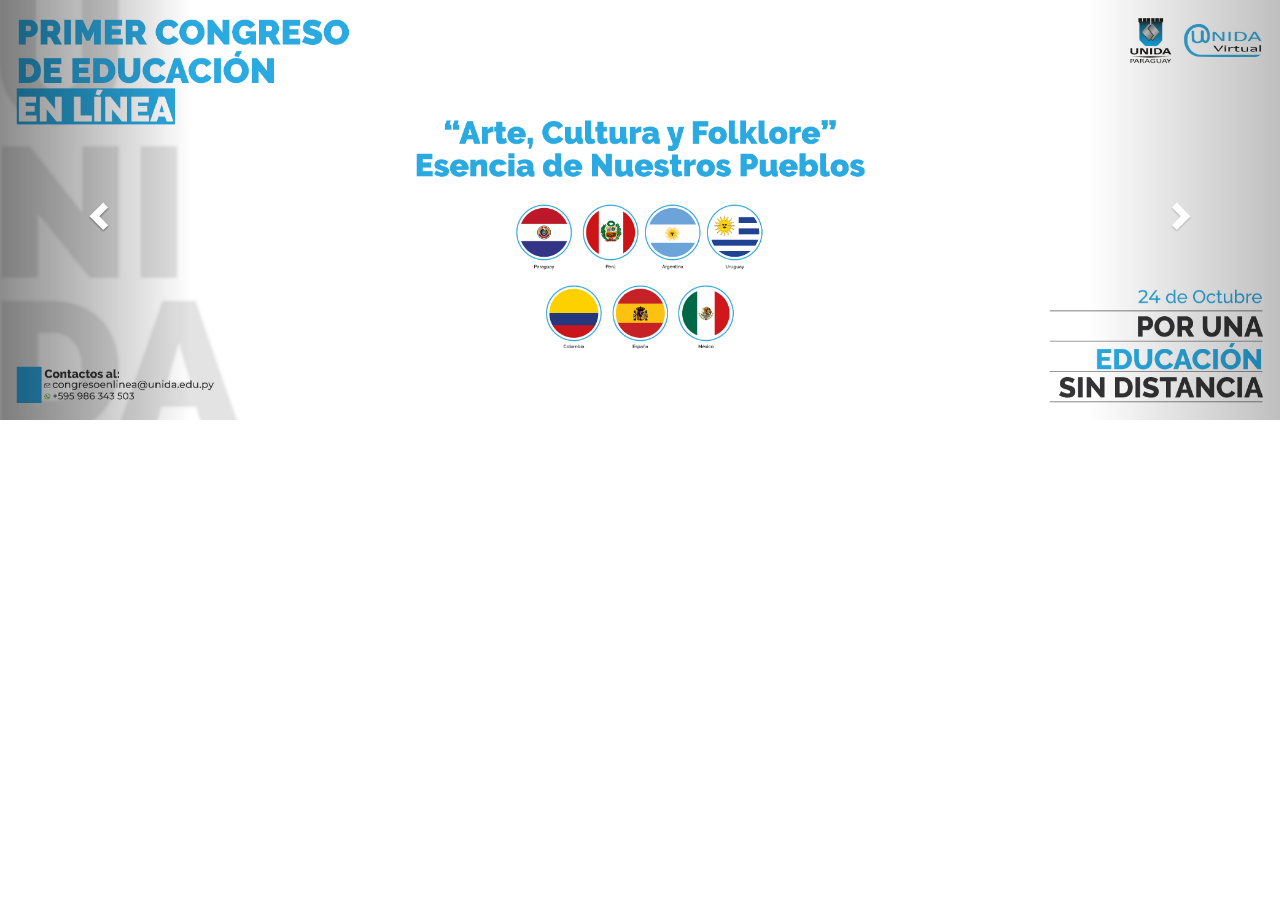
<file: ejem2.html>
<html lang="en">
<head>
    <meta charset="UTF-8">
    <meta name="viewport" content="width=device-width, initial-scale=1.0">
    <title>Document</title>
</head>
<body>
    <div id="myCarousel" class="carousel slide" data-ride="carousel">
        <!-- Indicators -->
        <ol class="carousel-indicators">
            <li data-target="#myCarousel" data-slide-to="0" class="active"></li>
            <li data-target="#myCarousel" data-slide-to="1"></li>
            <li data-target="#myCarousel" data-slide-to="2"></li>
        </ol>
    
        <!-- Wrapper for slides -->
        <div class="carousel-inner">
            <div class="item active">
                <img src="images/Arte-cultura-y-folklore-banner-eclass.jpg" alt="">
                <div class="carousel-caption">
                   
                </div>
            </div>
      
            <div class="item">
                <img src="images/Arte-cultura-y-folklore-banner-eclass.jpg" alt="">
                <div class="carousel-caption">
                    
                </div>
            </div>
            
            <div class="item">
                <img src="images/Arte-cultura-y-folklore-banner-eclass.jpg" alt="">
                <div class="carousel-caption">
                   
                </div>
            </div>
        </div>
    
        <!-- Controls -->
        <a class="left carousel-control" href="#myCarousel" data-slide="prev">
            <span class="glyphicon glyphicon-chevron-left"></span>
            <span class="sr-only">Previous</span>
        </a>
        <a class="right carousel-control" href="#myCarousel" data-slide="next">
            <span class="glyphicon glyphicon-chevron-right"></span>
            <span class="sr-only">Next</span>
        </a>
    </div>
</body>

<!-- Compiled and minified Bootstrap CSS -->
<link rel="stylesheet" href="https://maxcdn.bootstrapcdn.com/bootstrap/3.3.7/css/bootstrap.min.css" >
<!-- Minified JS library -->
<script src="https://ajax.googleapis.com/ajax/libs/jquery/3.2.1/jquery.min.js"></script>
<!-- Compiled and minified Bootstrap JavaScript -->
<script src="https://maxcdn.bootstrapcdn.com/bootstrap/3.3.7/js/bootstrap.min.js" ></script>
<script type="text/javascript">
    // Call carousel manually
    $('#myCarouselCustom').carousel();
    
    // Go to the previous item
    $("#prevBtn").click(function(){
        $("#myCarouselCustom").carousel("prev");
    });
    // Go to the previous item
    $("#nextBtn").click(function(){
        $("#myCarouselCustom").carousel("next");
    });
    </script>
<script type="text/javascript">
    $('.carousel').carousel({
         interval: 4000,
         pause:true,
         wrap:true,
    });
    </script>

</html>
</file>
